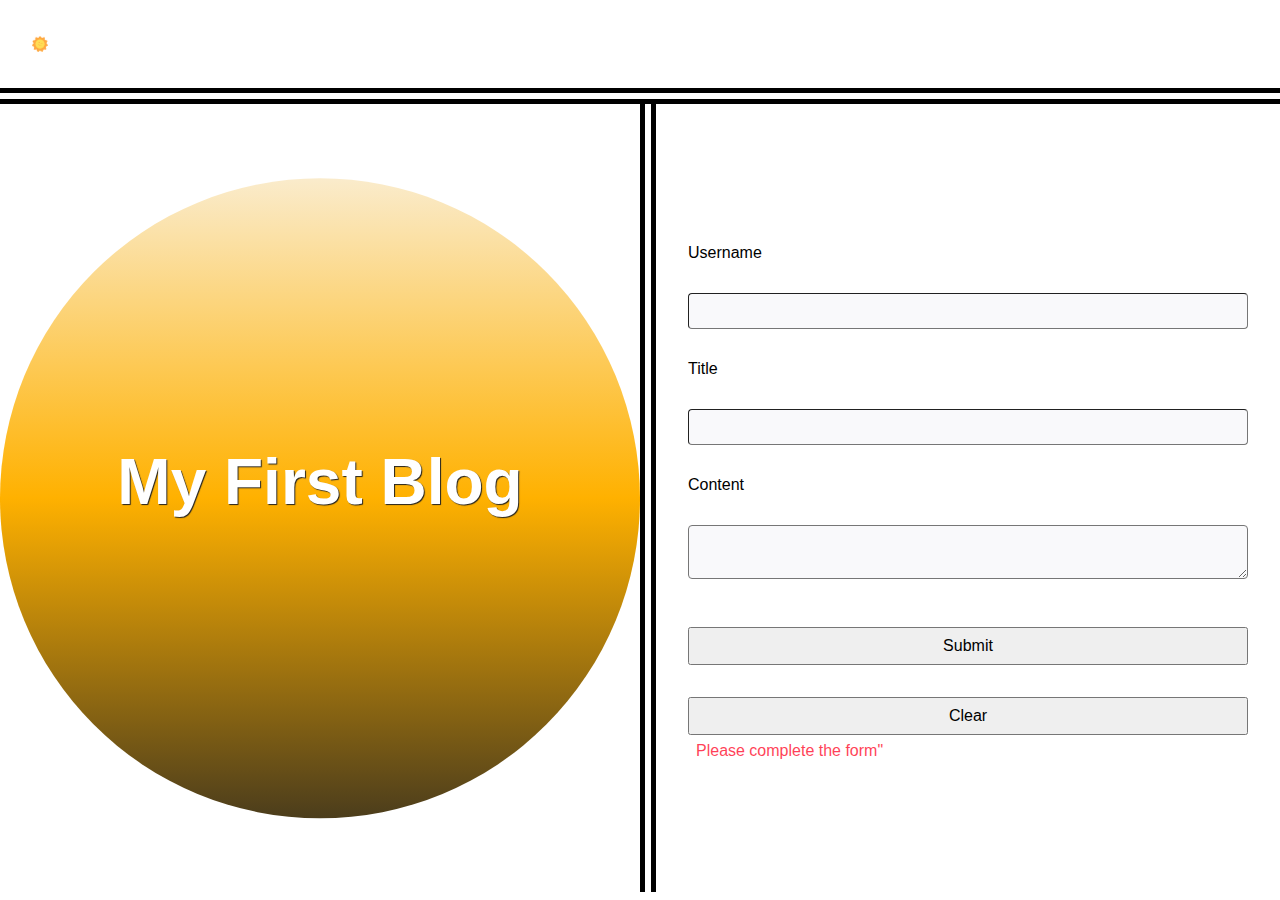
<file: index.html>
<!DOCTYPE html>
<html lang="en">
  <head>
    <meta charset="UTF-8" />
    <meta name="viewport" content="width=device-width, initial-scale=1.0" />
    <meta http-equiv="X-UA-Compatible" content="ie=edge" />
    <title>My First Blog</title>

    <link rel="stylesheet" href="./assets/css/styles.css" />
    <link rel="stylesheet" href="./assets/css/form.css" />
    

    <script defer src="./assets/js/logic.js" type="text/javascript"></script>
    <script defer src="./assets/js/form.js" type="text/javascript"></script>
  </head>
<body>

  <header>
    <div class ="container">
      <toggle id ="toggle" class="toggle"><img src="/assets/images/sunIcon.png"></toggle>
    </div>
  </header>
  
  <main id="main">
    <aside>
    
      <h2>My First Blog</h2>
 
   </aside>


  <!-- TODO: Create landing page elements to match the mock-up provided. At the very least, include the following elements. -->


  <!-- A form element that contains the following: -->
  <section>   
    <div class="form">
        <form id="blogForm">
  <!-- An input element whose label and id are `username` -->
          <label for="username">Username</label><br>
          <input type="text" id="username"><br>
<!-- An input element whose label and id are `title` -->
          <label for="title">Title</label><br>
          <input type="text" id="title"><br>
<!-- A textarea element whose label and id are `content` -->
          <label for="content">Content</label><br>
          <textarea id="content"></textarea><br>

      <!-- A p element whose id is `error` --><!--How do I make this show up only when it's empty-->
          <p id="error">Please complete the form"</p>
    <!-- A button element that has an id of `submit` -->
          <button type ="submit" id="submit">Submit</button>

    <!-- A button element that has an id of `clear` -->
          <button type="reset" id="clear">Clear</button>
        </form>
      </div>
    </section>
  </main>    
</body>
</html>
</file>
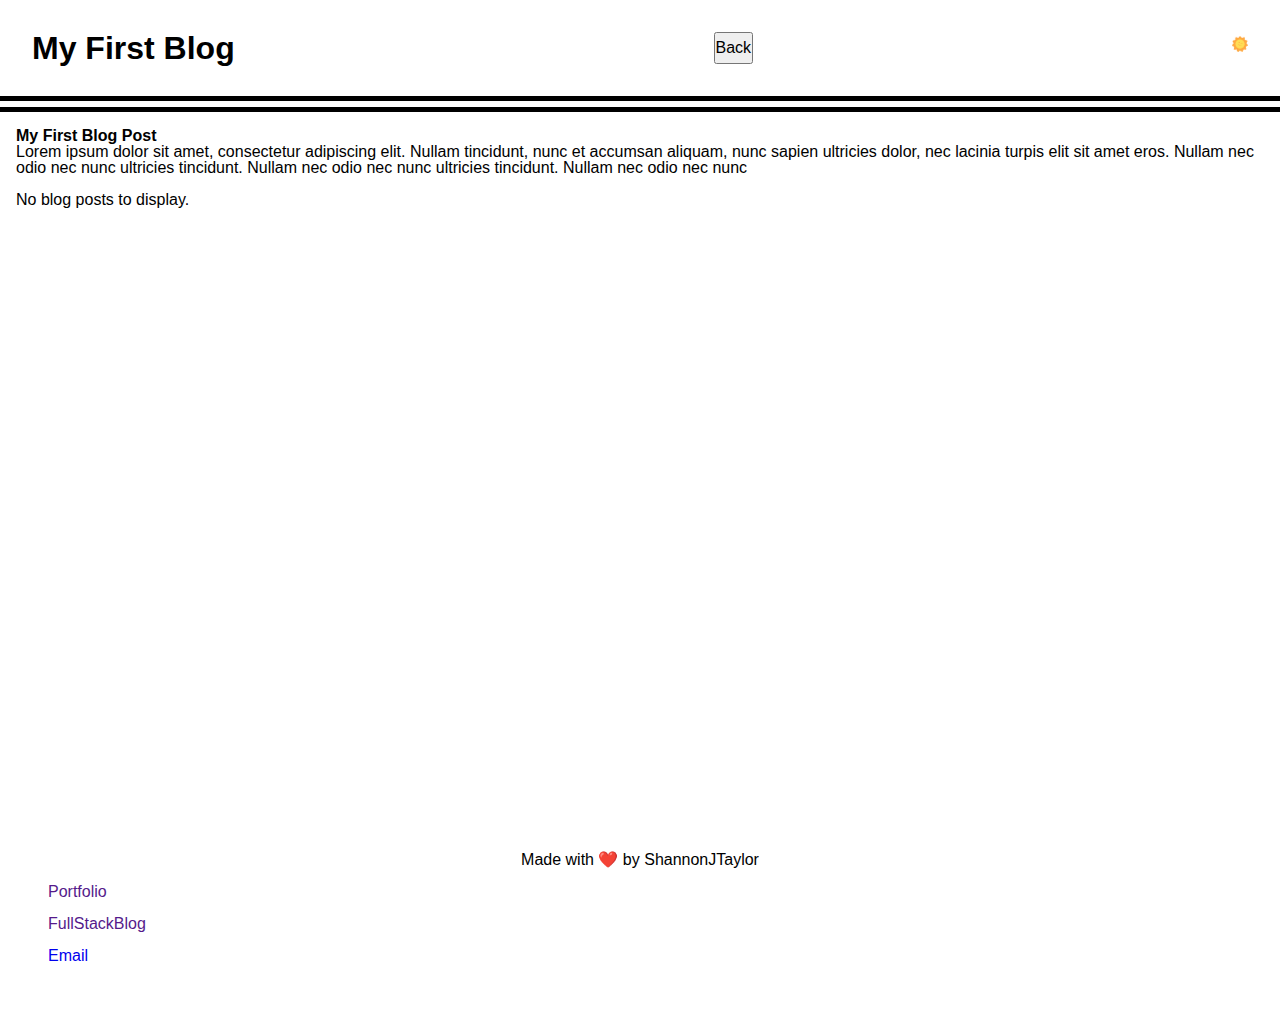
<file: blog.html>
<!DOCTYPE html>
<html lang="en">

<head>
  <meta charset="UTF-8" />
  <meta name="viewport" content="width=device-width, initial-scale=1.0" />
  <meta http-equiv="X-UA-Compatible" content="ie=edge" />
  <title>My First Blog</title>

  <link rel="stylesheet" href="./assets/css/styles.css" />
  <link rel="stylesheet" href="./assets/css/blog.css" />

  <script defer src="./assets/js/logic.js" type="text/javascript"></script>
  <script defer src="./assets/js/blog.js" type="text/javascript"></script>
</head>

<body>

  <!-- TODO: Create header, main, and footer elements -->
   <!--What image do you want to leverage for standard viewing-->
   <!--What ikmage do you want to leverage for dark viewing-->
   <!--What will keep track of the current slection?-->
   <header>
    <h1>My First Blog</h1>
    <button type="button" id="Back-button" onclick="window.location.href='index.html'">Back</button>
    <div class ="toggle-container dark">
      <toggle id ="toggle" onclick=" ">
      <img src="/assets/images/sunIcon.png"
      data-light="assets/images/sunIcon.png"
      data-dark="assets/images/moonIcon.png"
      data-state="light">
      </toggle>
    </div>
  </header>

  <main id="main">

    <section id="blogPosts">
      <h2>My First Blog Post</h2>
      <p>
        Lorem ipsum dolor sit amet, consectetur adipiscing elit. Nullam
        tincidunt, nunc et accumsan aliquam, nunc sapien ultricies dolor, nec
        lacinia turpis elit sit amet eros. Nullam nec odio nec nunc ultricies
        tincidunt. Nullam nec odio nec nunc ultricies tincidunt. Nullam nec
        odio nec nunc
      </p>
    </article>



  </main>
<footer>
    <p id="love">Made with ❤️ by ShannonJTaylor</p>
    <ul>
      <li><a href="">Portfolio</a></li>
      <li><a href="">FullStackBlog</a></li>
      <li><a href="mailto:shannontaylor82@yahoo.com">Email</a></li>
    </ul>
</footer>
</body>

</html>
</file>
<file: assets/css/form.css>
/*
  Form Styles
*/

/*
  Tags
*/
aside {
  background: linear-gradient(
    var(--light-accent), 
    var(--circle-color), 
    var(--dark-accent)
  );
  clip-path: circle(20rem at center);
  display: flex;
  justify-content: center;
  align-items: center;
}

aside, 
section {
  /*flex: 1 1 50%;*/
  float: left;
  width: 50%;
}

aside > h2 {
  font-size: 4rem;
  color: white;
  text-shadow: 1px 1px 1px var(--dark-accent);
}

form {
  display: flex;
  flex-flow: column wrap;
  position: relative;
}

form > *:not(label) {
  margin: 1rem 0;
  padding: 0.5rem;
}

h2 {
  text-align: center;
  font-size: 2rem;
  margin-bottom: 2rem;
}

input[type=submit] {
  padding: 1rem;
  cursor: pointer;
  font-weight: bold;
  font-size: 1rem;
  background-color: var(--dark);
  color: var(--light);
}

input[type=submit]:active {
  box-shadow: 1px 1px 1px 1px rgba(0, 0, 0, .5);
  background-color: var(--dark-accent);
}

input[type=submit]:hover {
  border-style: inset;
  background-color: var(--dark-accent-action);
}

input,
textarea {
  border-radius: 4px;
  border-width: 1px;
  font-size: 1rem;
  background-color: var(--light-accent);
}

section {
  padding: 2rem;
  display: flex;
  align-items: stretch;
  flex-flow: column wrap;
  justify-content: center;
  border-left: double 1rem;
}

/*
  Classes
*/
.dark section {
  border-left: solid .5rem var(--disabled);
}

/*
  IDs
*/
#error {
  color: var(--error);
  opacity: .75;
  position: absolute;
  bottom: -2rem;
}
</file>
<file: assets/css/blog.css>
/*
  Blog Styles
*/

/*
  Tags
*/
a {
  text-decoration: none;
}

article {
  flex: 1 1 50%;
  border: 2px solid;
  border-radius: 4px;
  padding: 1rem;
  position: relative;
}

article blockquote {
  margin: 1rem;
  margin-bottom: 2rem;
  font-style: italic;
}

article h2 {
  text-transform: capitalize;
  border-bottom: thin solid;
}

article p {
  position: absolute;
  left: 1rem;
  bottom: 0.5rem;
  opacity: .75;
}

body {
  display: flex;
  flex-flow: column wrap;
  align-items: stretch;
  justify-content: center;
  font-family: 'Roboto', sans-serif;
  background-color: var(--light);
  color: var(--dark);
  margin: 0;
  padding: 0;
}

footer {
  position: relative;
  inset: 0;
  top: calc(100% - 5rem);
}

li {
  margin: 1rem;
}

main {
  flex-direction: column;
  gap: 1em;
  padding: 1rem;
  height: calc(100vh - 11rem);
  overflow-y: scroll;
  justify-content: flex-start;
}

ul {
  list-style: none;
}

/*
  Classes
*/
.card {
  flex: 1 1 50%;
  border: 2px solid;
  border-radius: 4px;
}

.dark a {
  color: var(--light);
}

.light footer {
  border-top: double 1rem;
}

.light a {
  color: var(--dark);
}

/*
  IDs
*/
#back {
  padding: 0.5rem 1rem;
  border-radius: 4px;
  margin-right: 1rem;
  border: groove black;
  background-color: var(--dark-accent);
  color: var(--light);
}


#back:active {
  box-shadow: 1px 1px 1px 1px rgba(0, 0, 0, .5);
  background-color: var(--dark-accent);
}

#back:hover {
  border-style: inset;
  background-color: var(--dark-accent-action);
}

#love {
  text-align: center;
}
</file>
<file: assets/css/styles.css>
/*
  Resets
*/
*,
*:before,
*:after {
  margin: 0;
  padding: 0;
  box-sizing: border-box;
}

html {
  height: 100%;
}

body {
  min-height: 100%;
  line-height: 1;
  font-family: sans-serif;
  background-color: white;
}

.dark-mode{
  background-color: var(--dark);
  color: var(--light);
}

​h1,
h2 ,
h3,
h4,
h5,
h6 {
  font-size: 100%;
}

​input,
select,
option,
optgroup,
textarea,
button,
pre,
code {
  font-size: 100%;
  font-family: inherit;
}

​ol,
ul {
  list-style: none;
}

/*
  General Styles
*/
/*
  Universal
*/
:root {
  --light: #fff;
  --light-accent: #f9f9fb;
  --dark: #000;
  --dark-accent: #222;
  --dark-accent-action: #111;
  --action: #563d7c;
  --action-accent: #8570a5;
  --disabled: #aaa;
  --error: #ff0022;
  --circle-color: #ffb100;
}

* {
  transition: background-color ease-in .5s;
}

/*
  Tags
*/
header {
  display: flex;
  flex-flow: row wrap;
  justify-content: space-between;
}

header,
footer {
  padding: 2rem;
}

main {
  height: calc(100vh - 6rem);
  display: flex;
  justify-content: center;
  align-items: stretch;
  border-top: double 1rem;
}

/*
  Classes
*/
.dark header,
.dark footer {
  background-color: var(--dark);
  color: var(--light);
}


.dark main {
  background-color: var(--dark-accent);
  color: var(--light);
  border-top: solid .5rem var(--disabled);
}

.light header,
.light footer {
  background-color: var(--light);
  color: var(--dark);
}

.light main {
  background-color: var(--light-accent);
  color: var(--dark);
}

/*
  IDs
*/
#toggle {
  font-size: 1.52em;
  margin: 0;
  padding: 0;
  background: transparent;
  border: none;
  cursor: pointer;
  float: right;
  text-shadow: 0px 0px .5rem var(--light-accent)
  
}
</file>
